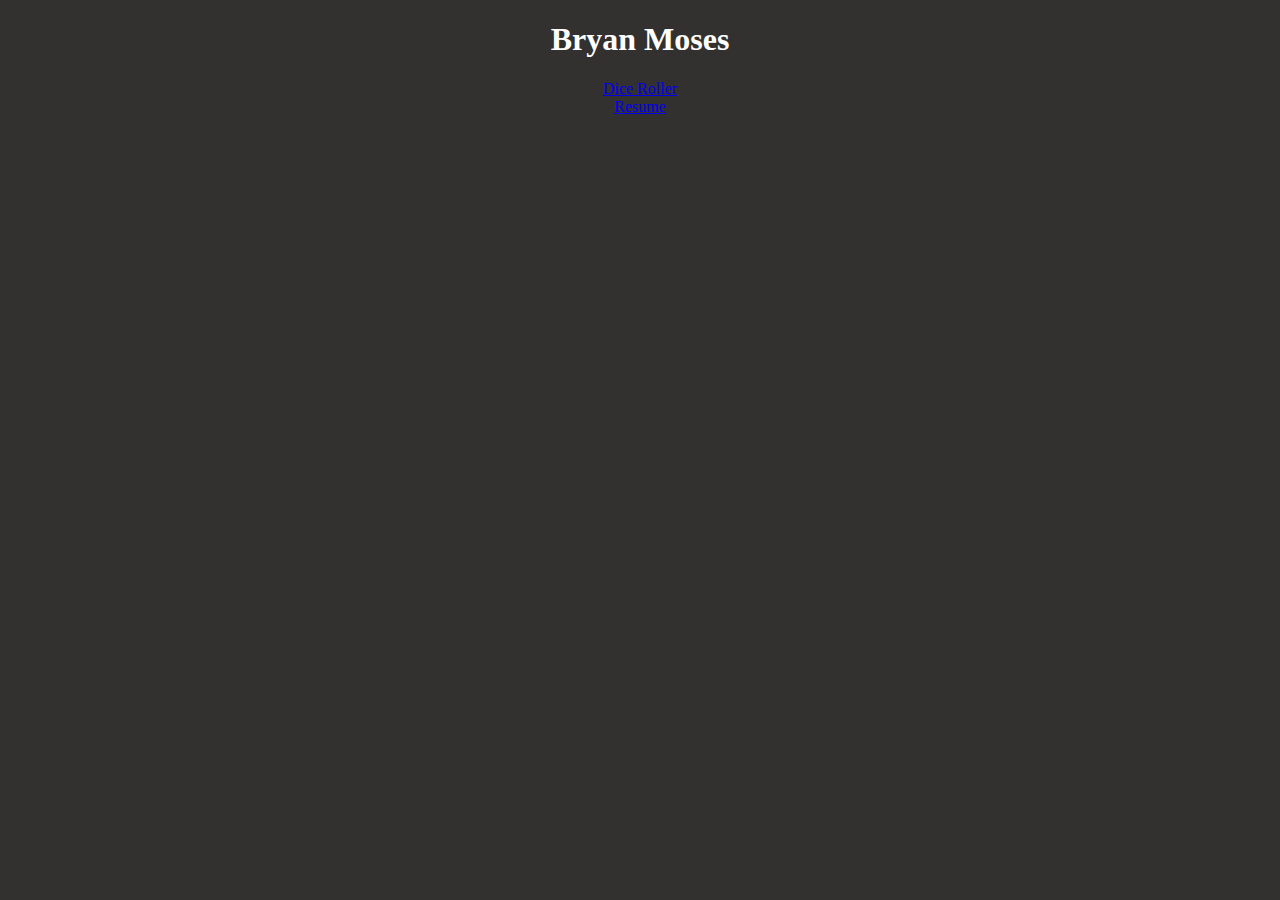
<file: index.html>
<!DOCTYPE HTML>
    <html>


        <head>
            <link rel="stylesheet" href="stylesheet.css">
        </head>

            <H1>
                Bryan Moses
            </H1>

    <div></div>
    
        <body>
            <a href="https://mango-sea-01b32b610.2.azurestaticapps.net/">Dice Roller</a>
        </body>
        <div></div>
        
        <body>
            <a href="https://ambitious-desert-0651e7210.2.azurestaticapps.net">Resume</a>
        </body>
    
    
    
    </html>
</file>
<file: stylesheet.css>
html{
background-color: rgb(51, 48, 48);
}
head{
}
h1{
    text-align: center; color: white;
}
body{
text-align:center;
}
body{
text-align: center;
}
</file>
